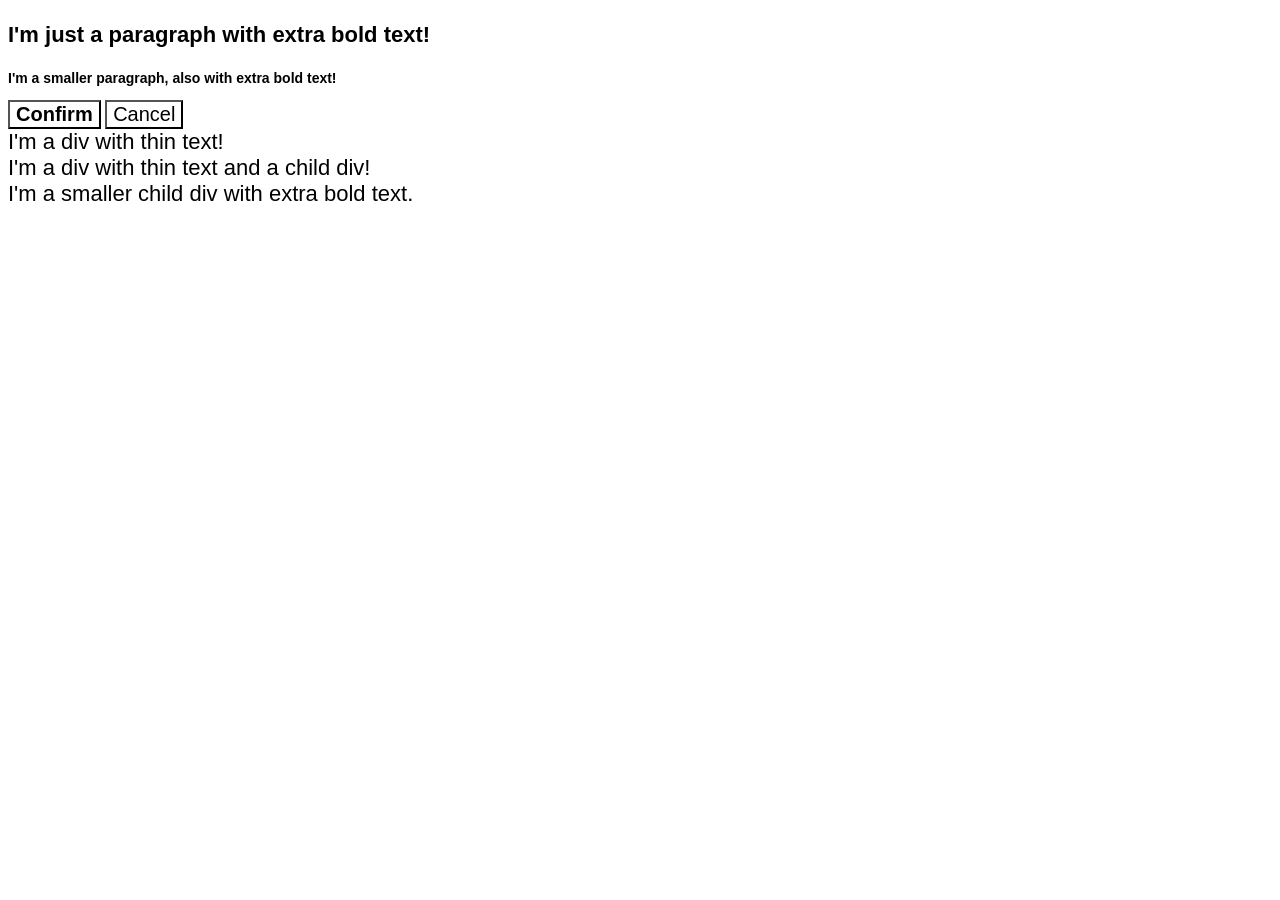
<file: foundations/cascade/01-cascade-fix/index.html>
<!DOCTYPE html>
<html lang="en">
  <head>
    <meta charset="UTF-8">
    <meta http-equiv="X-UA-Compatible" content="IE=edge">
    <meta name="viewport" content="width=device-width, initial-scale=1.0">
    <title>Fix the Cascade</title>
    <link rel="stylesheet" href="style.css">
  </head>
  <body>
    
    <p class="para">I'm just a paragraph with extra bold text!</p>
    <p class="para small-para">I'm a smaller paragraph, also with extra bold text!</p>

    <button id="confirm-button" class="button confirm">Confirm</button>
    <button id="cancel-button" class="button cancel">Cancel</button>

    <div class="text">I'm a div with thin text!</div>
    <div class="text">I'm a div with thin text and a child div!
      <div class="text child">I'm a smaller child div with extra bold text.</div>
    </div>
  </body>
</html>
</file>
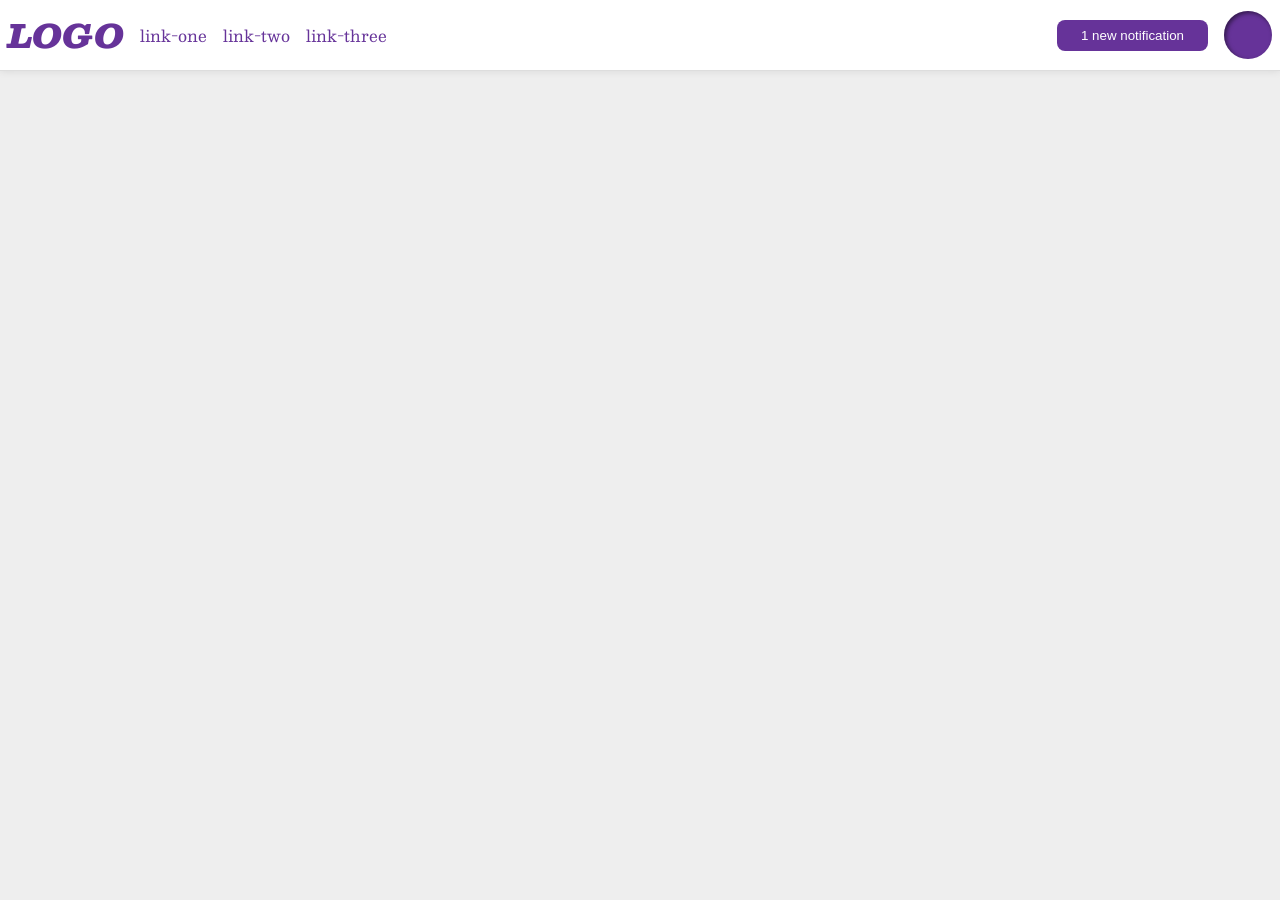
<file: foundations/flex/03-flex-header-2/index.html>
<!DOCTYPE html>
<html lang="en">
  <head>
    <meta charset="UTF-8">
    <meta http-equiv="X-UA-Compatible" content="IE=edge">
    <meta name="viewport" content="width=device-width, initial-scale=1.0">
    <title>Flex Header 2</title>
    <link rel="stylesheet" href="style.css">
  </head>
  <body>

    <div class="header">
      <div class = "left">
      <div class="logo">
        LOGO
      </div>
      <ul class="links">
        <li><a href="https://google.com">link-one</a></li>
        <li><a href="https://google.com">link-two</a></li>
        <li><a href="https://google.com">link-three</a></li>
      </ul>
      </div>
      <div class="right">
      <button class="notifications">
        1 new notification
      </button>
      <div class="profile-image"></div>
      </div>
    </div>
    
  </body>
</html>
</file>
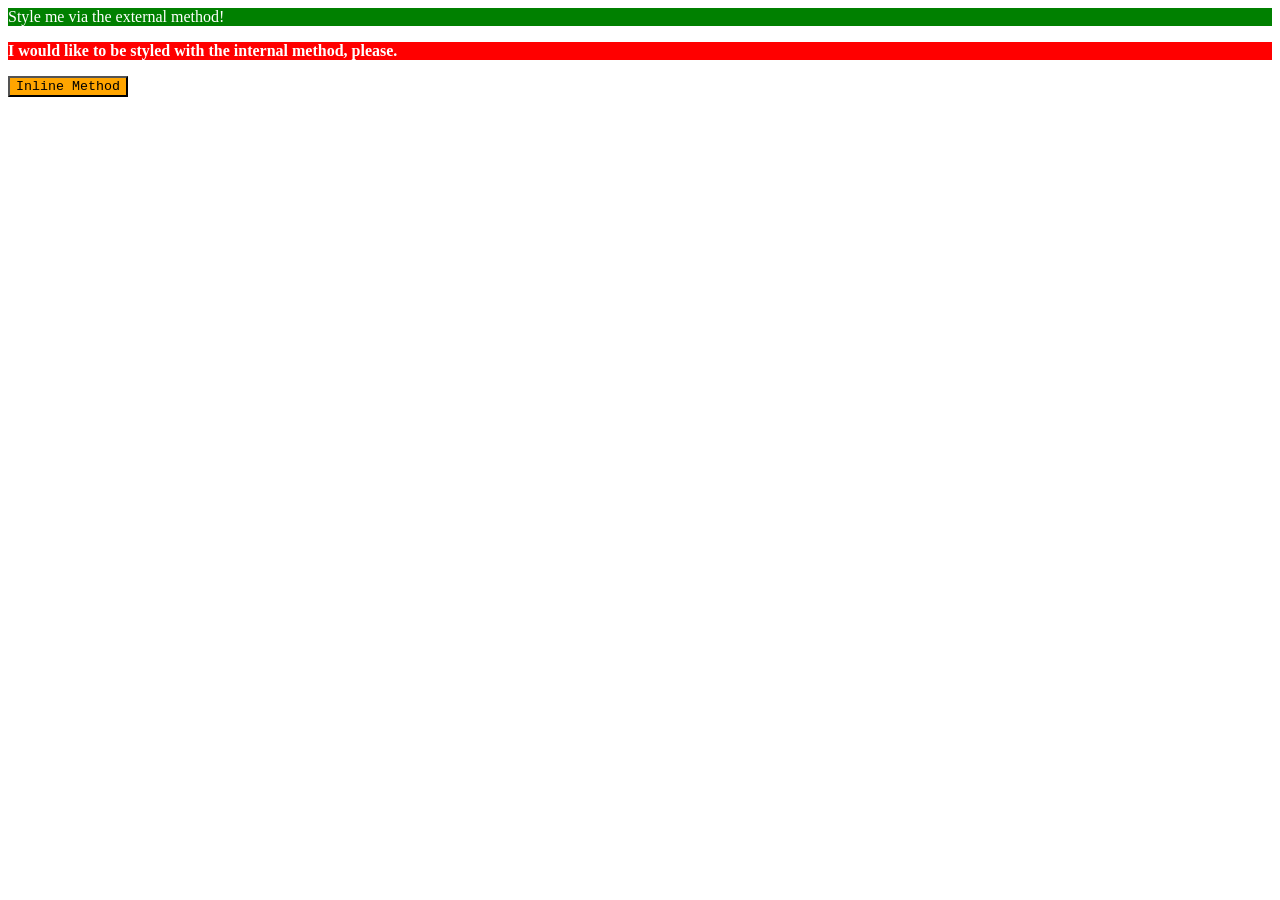
<file: foundations/intro-to-css/01-css-methods/index.html>
<!DOCTYPE html>
<html lang="en">
  <head>
    <style>
      p{background-color: red;}
      p {color:white}
    </style>
    <meta charset="UTF-8">
    <meta http-equiv="X-UA-Compatible" content="IE=edge">
    <meta name="viewport" content="width=device-width, initial-scale=1.0">
    <link rel="stylesheet" href="styles.css">
    <title>Methods for Adding CSS</title>
  </head>
  <body>
    <div id = "external">Style me via the external method!</div>
    <p><b>I would like to be styled with the internal method, please.</b></p>
    <button style = "color:black; font-family:'Courier New', Courier, monospace; background-color: orange;">Inline Method</button>
  </body>
</file>
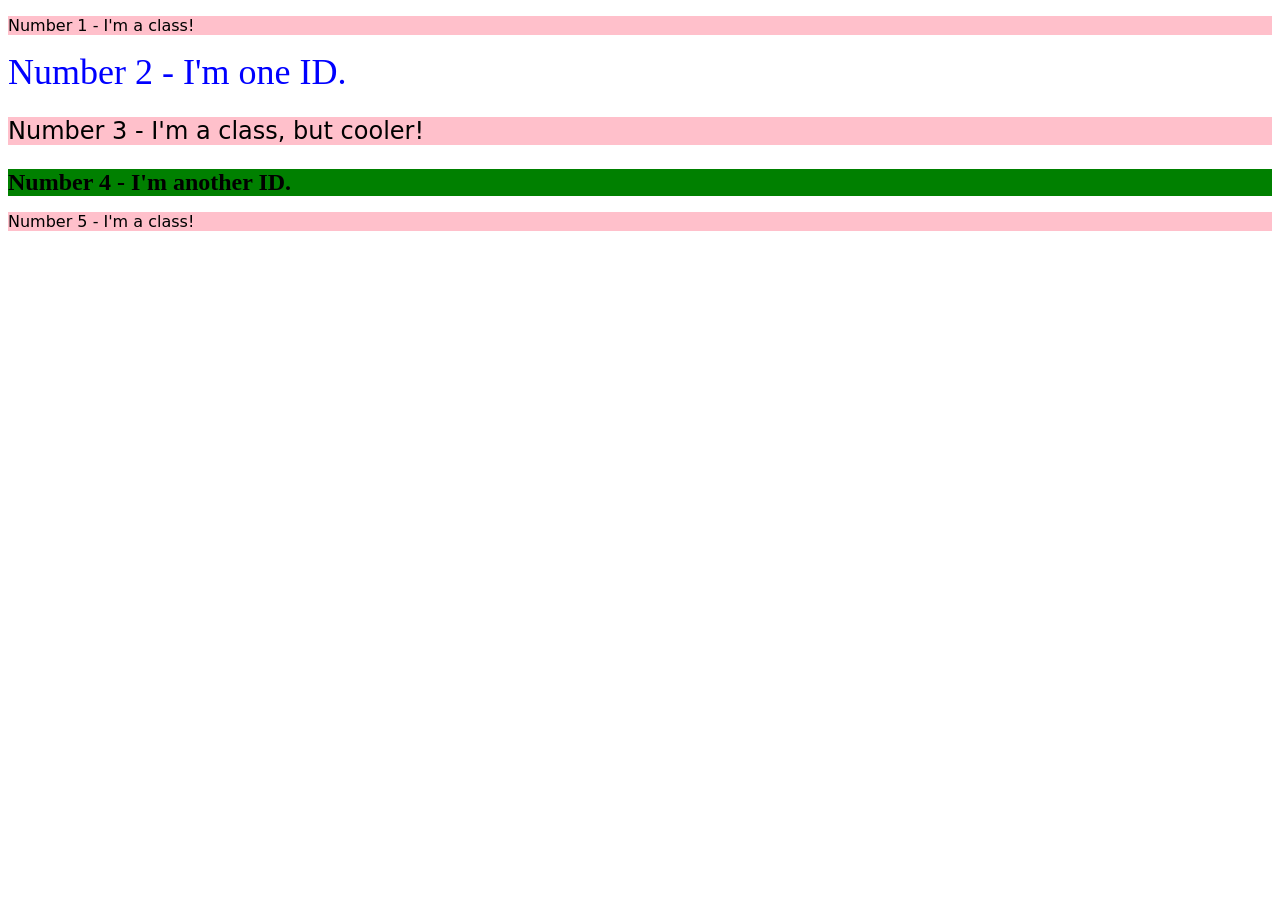
<file: foundations/intro-to-css/02-class-id-selectors/index.html>
<!DOCTYPE html>
<html lang="en">
  <head>
    <meta charset="UTF-8">
    <meta http-equiv="X-UA-Compatible" content="IE=edge">
    <meta name="viewport" content="width=device-width, initial-scale=1.0">
    <title>Class and ID Selectors</title>
    <link rel="stylesheet" href="style.css">
  </head>
  <body>
    <p class="odd">Number 1 - I'm a class!</p>
    <div class="blue larger-font">Number 2 - I'm one ID.</div>
    <p class = "odd adjust-font-size">Number 3 - I'm a class, but cooler!</p>
    <div class="green adjust-font-size"><b>Number 4 - I'm another ID.</b></div>
    <p class="odd">Number 5 - I'm a class!</p>
  </body>
</html>
</file>
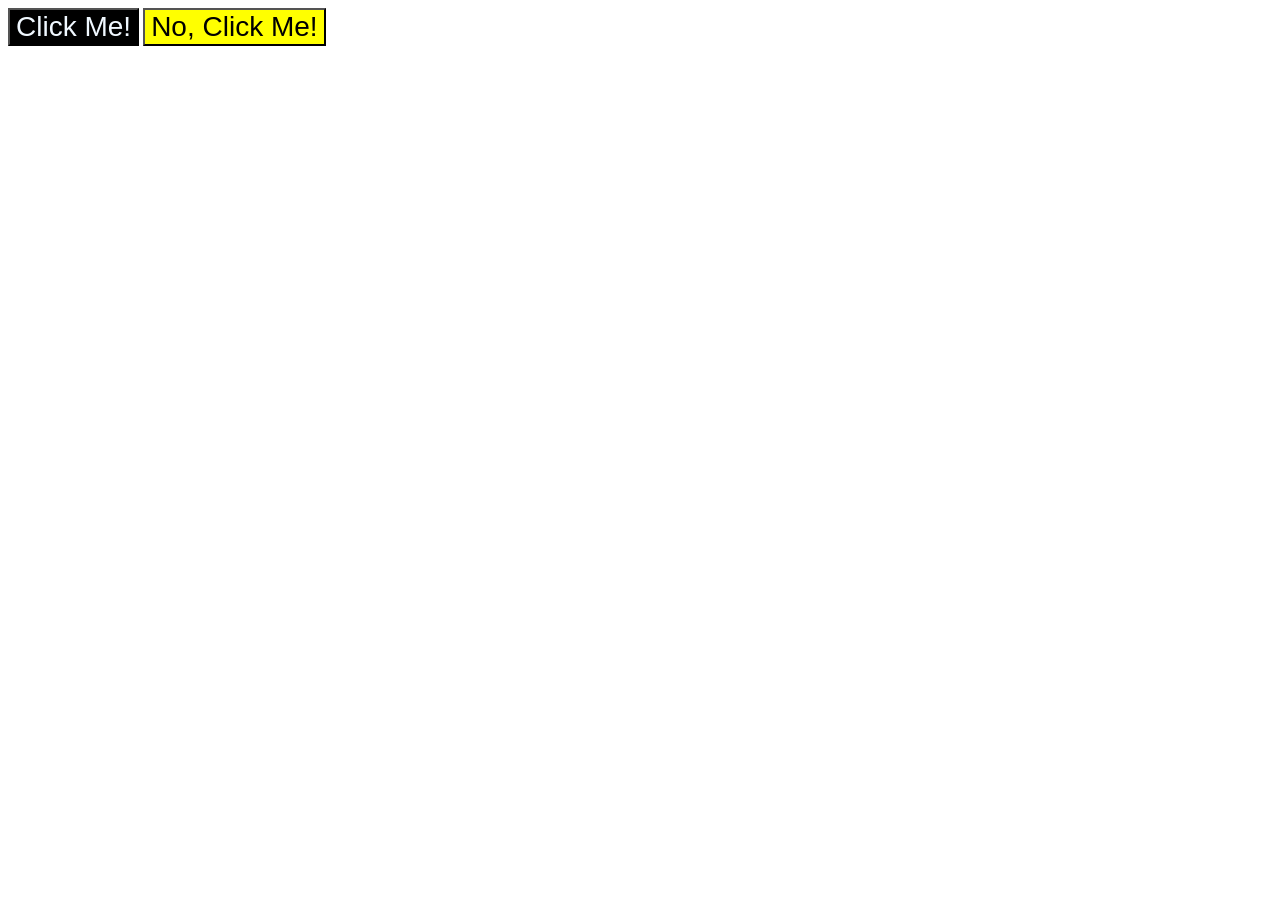
<file: foundations/intro-to-css/03-grouping-selectors/index.html>
<!DOCTYPE html>
<html lang="en">
  <head>
    <meta charset="UTF-8">
    <meta http-equiv="X-UA-Compatible" content="IE=edge">
    <meta name="viewport" content="width=device-width, initial-scale=1.0">
    <title>Grouping Selectors</title>
    <link rel="stylesheet" href="style.css">
  </head>
  <body>
    <button class = "one">Click Me!</button>
    <button class = "two">No, Click Me!</button>
  </body>
</html>
</file>
<file: foundations/cascade/01-cascade-fix/style.css>
body {
  font-family: Arial, Helvetica, sans-serif;
}



.para,
.small-para {
  color: hsl(0, 0%, 0%);
  font-weight: 800;
 }



.para {
  font-size: 22px;
}

.small-para {
  font-size: 14px;
  font-weight: 800;
}

.confirm {
  background: green;
  color: white;
  font-weight: bold;
} 

.button {
  background-color: rgb(255, 255, 255);
  color: rgb(0, 0, 0);
  font-size: 20px;
}

.child {
  color: rgb(0, 0, 0);
  font-weight: 800;
  font-size: 14px;
}

div.text {
  color: rgb(0, 0, 0);
  font-size: 22px;
  font-weight: 100;
}
</file>
<file: foundations/flex/03-flex-header-2/style.css>
/* this is some magical font-importing.  
you'll learn about it later. */
@import url('https://fonts.googleapis.com/css2?family=Besley:ital,wght@0,400;1,900&display=swap');

body {
  margin: 0;
  background: #eee;
  font-family: Besley, serif;
}

.header {
  background: white;
  border-bottom: 1px solid #ddd;
  box-shadow: 0 0 8px rgba(0,0,0,.1);
}

.profile-image {
  background: rebeccapurple;
  box-shadow: inset 2px 2px 4px rgba(0,0,0,.5);
  border-radius: 50%;
  width: 48px;
  height:  48px;
}

.logo {
  color: rebeccapurple;
  font-size: 32px;
  font-weight: 900;
  font-style: italic;
}

button {
  border: none;
  border-radius: 8px;
  background: rebeccapurple;
  color: white;
  padding: 8px 24px;
}

a {
  /* this removes the line under our links */
  text-decoration: none;
  color: rebeccapurple;
}

ul {
  list-style-type: none;
  align-items: center;
}

/* SOLUTION */

.header {
  display: flex;
  justify-content: space-between;
  padding: 8px
}

ul {
  display: flex;
  margin: 0;
  padding: 0;
  gap: 16px;
}

.left, .right {
  display: flex;
  align-items: center;
  gap: 16px;
}
</file>
<file: foundations/intro-to-css/01-css-methods/styles.css>
#external{
    color: white;
    background-color:green
}
</file>
<file: foundations/intro-to-css/02-class-id-selectors/style.css>
/* Add CSS Styling */
.odd{background-color: pink;font-family:Verdana, DejaVu Sans, sans-serif}
.blue{color: blue}
.larger-font{font-size: 36px;}
.green{background-color: green}
.adjust-font-size{font-size: 24px;}
</file>
<file: foundations/intro-to-css/03-grouping-selectors/style.css>
/* Add CSS Styling */

.one{
background-color: black;
font-family: 'Helvetica', 'Times New Roman', sans-serif;
font-size: 28px;
color: aliceblue;
border-color: black;
}


.two{
background-color: yellow;
font-family: 'Helvetica', 'Times New Roman', sans-serif;
font-size: 28px;
color: black;
}
</file>
